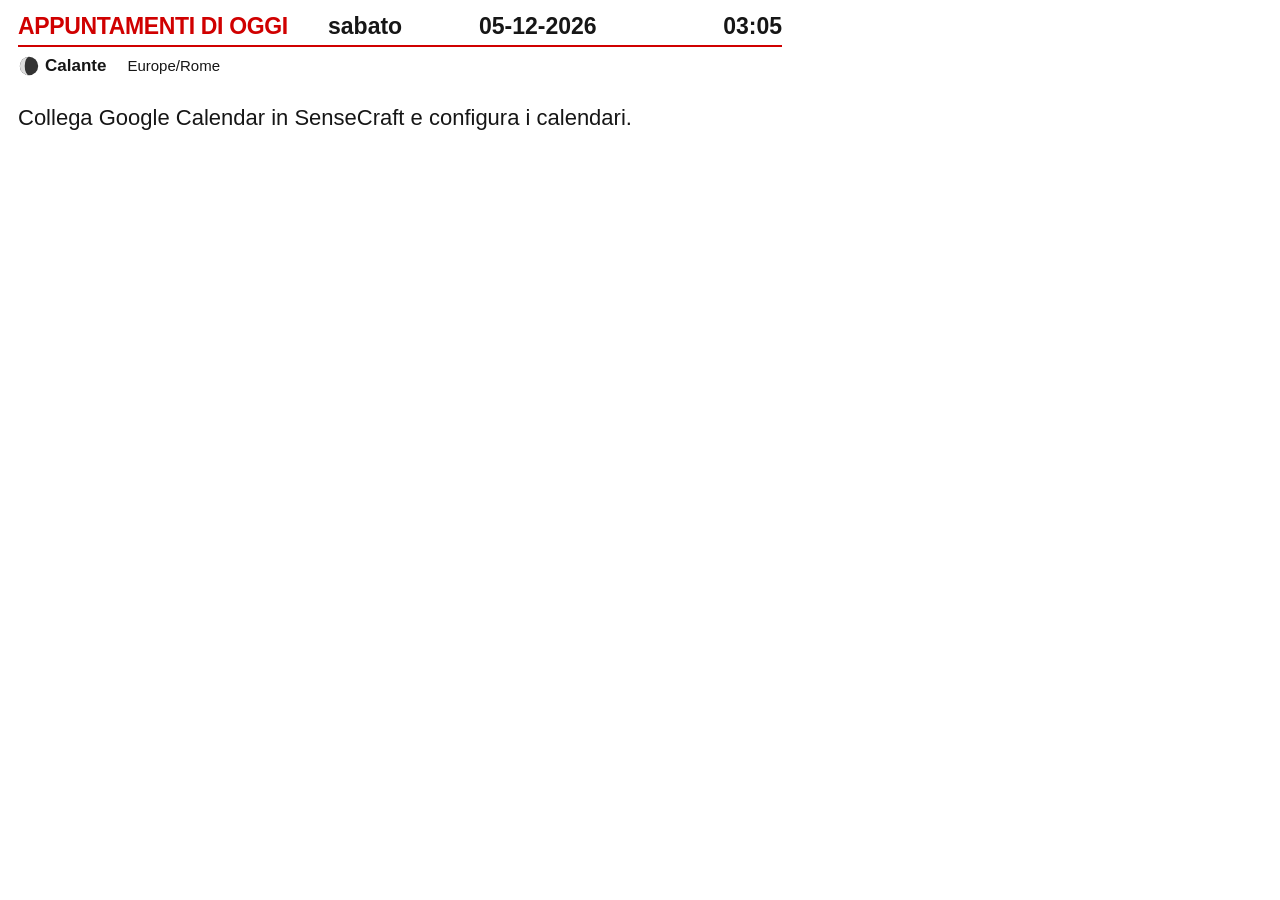
<file: templates/google-calendar-today/src/agenda.html>
<!doctype html>
<html lang="it"><head><meta charset="utf-8"><meta name="viewport" content="width=800,initial-scale=1">
<title>SenseCraft Agenda</title>
<style>
*{box-sizing:border-box}html,body{margin:0;width:800px;height:480px;overflow:hidden;font-family:Arial,Helvetica,sans-serif}body{--surface:#fff;--ink:#161616;--muted:#444;--accent:#d00000;background:var(--surface);color:var(--ink)}body.dark{--surface:#111;--ink:#fff;--muted:#ddd;--accent:#ff4444}
#art,#veil{position:absolute;inset:0;z-index:0;pointer-events:none}#art{background-size:800px 480px;background-repeat:no-repeat;background-position:center}#art.mockup{clip-path:polygon(600px 94px,800px 94px,800px 480px,0 480px,0 460px,600px 460px)}.dark #art{filter:invert(1) hue-rotate(180deg)}#veil{z-index:1;background:var(--surface)}
#head,#rows,#footer{position:absolute;z-index:2}#head{inset:0 18px auto;height:84px}.top{position:absolute;top:13px;height:30px;width:764px;display:flex;align-items:baseline;white-space:nowrap}.heading{font-size:23px;font-weight:700;color:var(--accent);width:310px;flex:none;letter-spacing:-.35px}.weekday{font-size:23px;font-weight:700;width:151px;flex:none}.date{font-size:23px;font-weight:700;flex:1}.clock{font-size:23px;font-weight:700;width:88px;text-align:right;flex:none}.rule{position:absolute;top:45px;width:764px;height:2px;background:var(--accent)}.sub{position:absolute;top:53px;left:0;height:25px;display:flex;align-items:center;gap:17px;font-size:17px;font-weight:600}.solar{display:inline-flex;align-items:center;gap:5px;white-space:nowrap}.solar svg{width:23px;height:23px;color:#ed8b00}.moon svg{width:22px;height:22px}.zone{font-size:15px;font-weight:400;margin-left:4px}.battery{position:absolute;right:0;top:51px;width:88px;height:26px;background:transparent;color:var(--ink);text-shadow:-1px 0 var(--surface),1px 0 var(--surface),0 -1px var(--surface),0 1px var(--surface)}.battery svg{position:absolute;left:2px;top:4px;width:25px;height:18px}.battery .level{position:absolute;right:0;top:0;width:57px;height:26px;line-height:26px;text-align:right;font-size:20px;font-weight:700}
#rows{left:18px;right:18px;top:88px;bottom:19px;overflow:hidden}.row{display:flex;align-items:center;height:44px;gap:10px;white-space:nowrap}.time{width:97px;flex:none;font-size:28px;font-weight:700;letter-spacing:-.4px;line-height:28px;display:flex;flex-direction:column;justify-content:center}.time .end{font-size:13px;font-weight:500;line-height:14px;letter-spacing:0;color:var(--muted)}.title{min-width:0;flex:1;overflow:hidden;white-space:nowrap;font-size:28px;font-weight:600;line-height:1.18;text-shadow:-1px 0 var(--surface),1px 0 var(--surface),0 -1px var(--surface),0 1px var(--surface)}.title.fade{mask-image:linear-gradient(to right,#000 calc(100% - 28px),transparent);-webkit-mask-image:linear-gradient(to right,#000 calc(100% - 28px),transparent)}.marker{flex:none;display:flex;align-items:center;justify-content:flex-end;gap:7px;padding-left:3px;font-size:24px;font-weight:700}.dot{width:16px;height:16px;border-radius:50%;display:inline-block;background:currentColor;border:1px solid var(--ink)}.marker{text-shadow:-1px 0 var(--surface),1px 0 var(--surface),0 -1px var(--surface),0 1px var(--surface)}.dark .marker{text-shadow:-1px 0 #fff,1px 0 #fff,0 -1px #fff,0 1px #fff}.section{display:flex;align-items:center;gap:13px;height:32px;padding-top:4px;font-size:19px;font-weight:700;color:var(--accent);white-space:nowrap}.section .daily-solar{margin-left:auto;display:flex;gap:13px;color:var(--muted);font-size:15px;font-weight:500}.section .solar svg{width:19px;height:19px}.empty{height:44px;display:flex;align-items:center;font-size:23px;font-weight:500;color:var(--muted)}#footer{left:18px;right:18px;bottom:3px;height:13px;line-height:13px;font-size:13px;color:var(--muted);text-align:right}.failure{font-size:22px;padding-top:15px;line-height:1.4;max-width:650px}
</style></head><body>
<div id="art"></div><div id="veil"></div>
<div id="head"><div class="top"><span class="heading" id="heading"></span><span class="weekday" id="weekday"></span><span class="date" id="date"></span><span class="clock" id="clock"></span></div><div class="rule"></div><div class="sub" id="sub"></div><div class="battery" id="battery" hidden><svg viewBox="0 0 30 20"><rect x="1" y="2" width="24" height="16" rx="2" fill="none" stroke="currentColor" stroke-width="2"/><path d="M26 7h3v6h-3" fill="currentColor"/></svg><span class="level" id="battery-level">—</span></div></div>
<div id="rows"></div><div id="footer"></div>
<script>
'use strict';
// The uploaded document contains no installer credentials or account records.
// The installation-specific configuration arrives only through the private hash.
const DEFAULTS={language:'it',timezone:'Europe/Rome',city:'Roma',latitude:41.9,longitude:12.5,showTimezone:true,showSunrise:true,showSunset:true,showMoon:true,showBattery:false,excludeBirthdays:true,markerMode:'initials_and_dot',backgroundMode:'automatic',cadence:'months',specialDates:true,theme:'white',mode:'light',autoDark:true,intensity:50,titleSize:28,minTitleSize:25,calendars:[],session_id:'',batteryBinding:null,hemisphere:'auto',carnivalRule:'shrove_tuesday'};
const STRINGS={it:{heading:'APPUNTAMENTI DI OGGI',today:'Oggi',tomorrow:'Domani',after:'Dopodomani',empty:'Nessun altro appuntamento oggi',none:'Nessun appuntamento nei prossimi giorni',allDay:'Giorno',waxing:'Crescente',waning:'Calante',newMoon:'Nuova',fullMoon:'Piena',more:'altri appuntamenti',connect:'Collega Google Calendar in SenseCraft e configura i calendari.',error:'Calendario non disponibile. Verifica il collegamento Google in SenseCraft.'},en:{heading:"TODAY’S APPOINTMENTS",today:'Today',tomorrow:'Tomorrow',after:'Day after tomorrow',empty:'No more appointments today',none:'No appointments in the next days',allDay:'All day',waxing:'Waxing',waning:'Waning',newMoon:'New',fullMoon:'Full',more:'more appointments',connect:'Connect Google Calendar in SenseCraft and configure calendars.',error:'Calendar unavailable. Check the Google connection in SenseCraft.'},fr:{heading:'RENDEZ-VOUS DU JOUR',today:"Aujourd’hui",tomorrow:'Demain',after:'Après-demain',empty:"Plus de rendez-vous aujourd’hui",none:'Aucun rendez-vous dans les prochains jours',allDay:'Journée',waxing:'Croissante',waning:'Décroissante',newMoon:'Nouvelle',fullMoon:'Pleine',more:'autres rendez-vous',connect:'Connectez Google Calendar dans SenseCraft et choisissez les agendas.',error:'Agenda indisponible. Vérifiez la connexion Google dans SenseCraft.'},de:{heading:'TERMINE HEUTE',today:'Heute',tomorrow:'Morgen',after:'Übermorgen',empty:'Keine weiteren Termine heute',none:'Keine Termine in den nächsten Tagen',allDay:'Ganztags',waxing:'Zunehmend',waning:'Abnehmend',newMoon:'Neumond',fullMoon:'Vollmond',more:'weitere Termine',connect:'Google Calendar in SenseCraft verbinden und Kalender auswählen.',error:'Kalender nicht verfügbar. Google-Verbindung in SenseCraft prüfen.'},es:{heading:'CITAS DE HOY',today:'Hoy',tomorrow:'Mañana',after:'Pasado mañana',empty:'No quedan citas hoy',none:'No hay citas en los próximos días',allDay:'Todo día',waxing:'Creciente',waning:'Menguante',newMoon:'Nueva',fullMoon:'Llena',more:'citas más',connect:'Conecta Google Calendar en SenseCraft y selecciona calendarios.',error:'Calendario no disponible. Comprueba la conexión Google en SenseCraft.'}};
const LOCALES={it:'it-IT',en:'en-GB',fr:'fr-FR',de:'de-DE',es:'es-ES'};
let config={...DEFAULTS};try{const p=new URLSearchParams(location.hash.slice(1));if(p.has('config'))config={...config,...JSON.parse(p.get('config'))};}catch{}
if(!STRINGS[config.language])config.language='it';const strings=STRINGS[config.language],locale=LOCALES[config.language];
config.intensity=Math.max(0,Math.min(100,Math.round(Number(config.intensity)||0)));
const assets=/* ASSET_MANIFEST */{};
const params=new URLSearchParams(location.search);const testing=params.get('synthetic')==='1';let now=testing&&params.has('at')?new Date(params.get('at')):new Date();if(isNaN(now))now=new Date();
function parts(date,options={}){return Object.fromEntries(new Intl.DateTimeFormat(locale,{timeZone:config.timezone,...options}).formatToParts(date).map(p=>[p.type,p.value]));}
function dayKey(date){const p=parts(date,{year:'numeric',month:'2-digit',day:'2-digit'});return `${p.year}-${p.month}-${p.day}`;}
function localClock(date){return new Intl.DateTimeFormat(locale,{timeZone:config.timezone,hour:'2-digit',minute:'2-digit',hourCycle:'h23'}).format(date);}
function weekday(date){return new Intl.DateTimeFormat(locale,{timeZone:config.timezone,weekday:'long'}).format(date);}
function dateLabel(date,year=true){const p=parts(date,{year:'numeric',month:'2-digit',day:'2-digit'});return `${p.day}-${p.month}${year?'-'+p.year:''}`;}
function civilWeekday(key){return new Intl.DateTimeFormat(locale,{timeZone:'UTC',weekday:'long'}).format(dayDate(key));}
function civilDateLabel(key){return key.slice(8,10)+'-'+key.slice(5,7);}
function dayDate(key){return new Date(key+'T12:00:00Z');}
function addDay(key,days){const d=dayDate(key);d.setUTCDate(d.getUTCDate()+days);return d.toISOString().slice(0,10);}
function easter(year){const a=year%19,b=Math.floor(year/100),c=year%100,d=Math.floor(b/4),e=b%4,f=Math.floor((b+8)/25),g=Math.floor((b-f+1)/3),h=(19*a+b-d-g+15)%30,i=Math.floor(c/4),k=c%4,l=(32+2*e+2*i-h-k)%7,m=Math.floor((a+11*h+22*l)/451),month=Math.floor((h+l-7*m+114)/31),day=(h+l-7*m+114)%31+1;return `${year}-${String(month).padStart(2,'0')}-${String(day).padStart(2,'0')}`;}
function selectedTheme(key){if(config.backgroundMode==='manual')return config.theme;const y=Number(key.slice(0,4)),m=Number(key.slice(5,7)),md=key.slice(5);if(config.specialDates){if(md==='01-06')return 'epiphany';if(md==='10-31')return 'halloween';if(['12-24','12-25','12-26'].includes(md))return 'christmas';if(key===easter(y))return 'easter';if(config.carnivalRule==='shrove_tuesday'&&key===addDay(easter(y),-47))return 'carnival';}if(config.cadence==='months')return `month-${String(m).padStart(2,'0')}`;let season=m>=3&&m<=5?'spring':m>=6&&m<=8?'summer':m>=9&&m<=11?'autumn':'winter';const south=config.hemisphere==='south'||(config.hemisphere==='auto'&&config.latitude<0);if(south)season={spring:'autumn',summer:'winter',autumn:'spring',winter:'summer'}[season];return season;}
function solarIcon(setting){return `<svg viewBox="0 0 28 28" aria-hidden="true"><path d="M2 21h24M4 25h20" fill="none" stroke="currentColor" stroke-width="2"/><path d="M7 19a7 7 0 0114 0" fill="currentColor"/><path d="M14 2v4M3 8l3 3M25 8l-3 3" stroke="currentColor" stroke-width="2"/><path d="M10 6l4 ${setting?'3':'-3'} 4 ${setting?'-3':'3'}" transform="translate(0,1)" fill="none" stroke="currentColor" stroke-width="1.5"/></svg>`;}
function moon(date){const age=((date.getTime()-Date.UTC(2000,0,6,18,14))/86400000%29.530588853+29.530588853)%29.530588853,p=age/29.530588853;const n=p<.03||p>.97,full=p>.47&&p<.53,label=n?strings.newMoon:full?strings.fullMoon:p<.5?strings.waxing:strings.waning;let svg;if(n)svg='<circle cx="12" cy="12" r="10" fill="#333"/>';else if(full)svg='<circle cx="12" cy="12" r="10" fill="#ddd" stroke="#555"/>';else{const wax=p<.5;const f=wax?p*2:(1-p)*2;svg='<circle cx="12" cy="12" r="10" fill="#333"/>';const transform=wax?'':' transform="translate(24,0) scale(-1,1)"';if(f<=.5)svg+=`<g${transform}><path d="M12 2a10 10 0 010 20a${Math.max(.2,10*(1-2*f))} 10 0 000-20" fill="#ddd"/></g>`;else svg+=`<g${transform}><path d="M12 2a10 10 0 010 20a${Math.max(.2,10*(2*f-1))} 10 0 010-20" fill="#ddd"/></g>`;}return {label,svg:`<svg viewBox="0 0 24 24" aria-hidden="true">${svg}</svg>`,age,phase:p};}
let weather=null;function solarFor(key){if(!weather?.daily?.time)return null;const i=weather.daily.time.indexOf(key);if(i<0)return null;const parse=t=>typeof t==='string'&&/^\d{4}-\d{2}-\d{2}T\d{2}:\d{2}/.test(t)?t.slice(11,16):null;return {rise:parse(weather.daily.sunrise[i]),set:parse(weather.daily.sunset[i])};}
function solarNodes(key){const s=solarFor(key);if(!s)return '';return (config.showSunrise&&s.rise?`<span class="solar">${solarIcon(false)}${s.rise}</span>`:'')+(config.showSunset&&s.set?`<span class="solar">${solarIcon(true)}${s.set}</span>`:'');}
function head(){const key=dayKey(now);document.documentElement.lang=config.language;document.getElementById('heading').textContent=strings.heading;document.getElementById('weekday').textContent=weekday(now);document.getElementById('date').textContent=dateLabel(now);document.getElementById('clock').textContent=localClock(now);const sub=document.getElementById('sub');sub.innerHTML=solarNodes(key);if(config.showMoon){const m=moon(dayDate(key));const node=document.createElement('span');node.className='solar moon';node.innerHTML=m.svg;const label=document.createElement('span');label.textContent=m.label;node.append(label);sub.append(node);}if(config.showTimezone){const node=document.createElement('span');node.className='zone';node.textContent=config.timezone;sub.append(node);}document.getElementById('battery').hidden=!config.showBattery;}
function decoration(){const key=dayKey(now),s=solarFor(key),time=localClock(now);const manualMode=config.mode;const night=config.autoDark?(s?.rise&&s?.set?time<s.rise||time>=s.set:manualMode==='dark'):manualMode==='dark';document.body.classList.toggle('dark',!!night);const theme=selectedTheme(key),asset=assets[theme];const art=document.getElementById('art');art.style.backgroundImage=asset?`url(${JSON.stringify(night&&asset.darkUrl?asset.darkUrl:asset.url)})`:'none';art.classList.toggle('mockup',(night&&asset?.darkUrl?(asset.darkMockup??asset.mockup):asset?.mockup)===true);art.style.filter=night&&asset?.darkUrl?'none':'';document.getElementById('veil').style.opacity=String(1-config.intensity/100);document.body.dataset.theme=theme;document.body.dataset.mode=night?'dark':'light';}
function eventDates(e){const today=dayKey(now);if(e.start?.dateTime){const start=new Date(e.start.dateTime),end=e.end?.dateTime?new Date(e.end.dateTime):start;if(isNaN(start)||isNaN(end))return null;return {key:dayKey(start)<today&&end>now?today:dayKey(start),expired:end<=now};}const start=e.start?.date;if(!start)return null;const end=e.end?.date||addDay(start,1);return {key:start<today&&end>today?today:start,expired:end<=today};}
function normalize(events){const today=dayKey(now),selected=new Map(config.calendars.map(c=>[c.id,c]));const seen=new Set();return events.filter(e=>{if(!selected.has(e.calendarId)||e.status==='cancelled')return false;const id=e.calendarId+'|'+e.id+'|'+(e.start?.dateTime||e.start?.date);if(seen.has(id))return false;seen.add(id);if(config.excludeBirthdays&&!e.start?.dateTime&&/(birthday|compleanno|anniversaire|geburtstag|cumplea[nñ]os)/i.test(e.summary||''))return false;const d=eventDates(e);return !!d&&!d.expired&&d.key>=today;}).map(e=>({...e,key:eventDates(e).key,calendar:selected.get(e.calendarId)})).sort((a,b)=>a.key.localeCompare(b.key)||(!a.start.dateTime?-1:!b.start.dateTime?1:new Date(a.start.dateTime)-new Date(b.start.dateTime))||String(a.summary||'').localeCompare(String(b.summary||'')));}

function row(e){const n=document.createElement('div');n.className='row';const t=document.createElement('span');t.className='time';const start=document.createElement('span');start.textContent=e.start.dateTime?localClock(new Date(e.start.dateTime)):strings.allDay;t.append(start);if(e.start.dateTime&&e.end?.dateTime){const end=document.createElement('span');end.className='end';end.textContent=localClock(new Date(e.end.dateTime));t.append(end);}if(!e.start.dateTime)t.style.fontSize='20px';const title=document.createElement('span');title.className='title';title.textContent=e.summary||'—';n.append(t,title);const mode=config.markerMode;if(mode!=='none'){const marker=document.createElement('span');marker.className='marker';marker.style.color=e.calendar.color;if(mode!=='dot_only'){const initials=document.createElement('span');initials.textContent=e.calendar.initials;marker.append(initials);}if(mode!=='initials_only'){const dot=document.createElement('span');dot.className='dot';marker.append(dot);}n.append(marker);}return n;}
function fitTitles(){const canvas=document.createElement('canvas'),ctx=canvas.getContext('2d');document.querySelectorAll('.title').forEach(t=>{let size=config.titleSize;const width=t.clientWidth;ctx.font=`600 ${size}px Arial`;while(size>config.minTitleSize&&ctx.measureText(t.textContent).width>width){size-=1;ctx.font=`600 ${size}px Arial`;}t.style.fontSize=size+'px';t.classList.toggle('fade',ctx.measureText(t.textContent).width>width);});}
function renderEvents(events){const list=normalize(events),today=dayKey(now),host=document.getElementById('rows');host.replaceChildren();const capacity=host.clientHeight;let height=0,count=0;const append=n=>{host.append(n);const h=n.getBoundingClientRect().height;if(height+h>capacity){n.remove();return false;}height+=h;return true;};const todayEvents=list.filter(e=>e.key===today);if(!todayEvents.length){const empty=document.createElement('div');empty.className='empty';empty.textContent=strings.empty;append(empty);}let previous=today;for(let i=0;i<list.length;i++){const e=list[i];if(e.key!==previous){if(height+32+44>capacity)break;const section=document.createElement('div');section.className='section';const days=Math.round((dayDate(e.key)-dayDate(today))/86400000),label=document.createElement('span');const prefix=days===1?strings.tomorrow+' · ':days===2?strings.after+' · ':'';label.textContent=prefix+civilWeekday(e.key)+' '+civilDateLabel(e.key);section.append(label);const solar=document.createElement('span');solar.className='daily-solar';solar.innerHTML=solarNodes(e.key);section.append(solar);append(section);previous=e.key;}if(!append(row(e)))break;count++;}fitTitles();document.getElementById('footer').textContent=list.length>count?`+${list.length-count} ${strings.more}`:'';}
function syntheticEvents(){const key=dayKey(now),c=config.calendars.length?config.calendars:[{id:'synthetic-one',initials:'AA',color:'#d32f2f'},{id:'synthetic-two',initials:'BB',color:'#1565c0'},{id:'synthetic-three',initials:'CC',color:'#2e7d32'}];config.calendars=c;const times=[['09:00','Riunione di pianificazione del progetto con tutti i responsabili e verifica delle dipendenze tra le attività'],['11:30','Visita di controllo'],['16:00','Revisione completa dei documenti tecnici e delle modifiche concordate con il gruppo di lavoro']];const rows=times.map(([time,summary],i)=>({id:'synthetic-'+i,calendarId:c[i%c.length].id,summary,start:{dateTime:key+'T'+time+':00+01:00'},status:'confirmed'}));for(let d=1;d<=3;d++){const k=addDay(key,d);rows.push({id:'future-'+d,calendarId:c[d%c.length].id,summary:d===1?'Incontro per la definizione dei requisiti e la pianificazione delle attività del prossimo trimestre':'Sopralluogo e coordinamento delle attività',start:{dateTime:k+'T10:00:00+01:00'},status:'confirmed'});}return rows;}
function batteryPercentage(value){return value===null||value===undefined||typeof value==='boolean'||value===''||!Number.isFinite(Number(value))||Number(value)<0||Number(value)>100?'—':Math.round(Number(value))+'%';}
async function readBattery(){if(!config.showBattery||!config.batteryBinding)return null;const b=config.batteryBinding;const id=typeof b.deviceId==='number'?b.deviceId:typeof b.deviceId==='string'&&/^\d+$/.test(b.deviceId)?Number(b.deviceId):NaN;if(!Number.isSafeInteger(id)||id<=0||typeof b.apiKey!=='string'||!b.apiKey)return null;try{const r=await fetch('https://sensecraft-hmi-api.seeed.cc/api/v1/user/device/iot_data/'+id,{credentials:'omit',headers:{'api-key':b.apiKey}});if(!r.ok)return null;const v=await r.json();return v.code===200?v.result?.battery?.level:null;}catch{return null;}}
async function load(){head();decoration();const today=dayKey(now);const weatherUrl=new URL('https://api.open-meteo.com/v1/forecast');for(const [k,v] of Object.entries({latitude:config.latitude,longitude:config.longitude,daily:'sunrise,sunset',timezone:config.timezone,forecast_days:16}))weatherUrl.searchParams.set(k,String(v));const w=testing?Promise.resolve({daily:{time:Array.from({length:4},(_,i)=>addDay(today,i)),sunrise:Array.from({length:4},(_,i)=>addDay(today,i)+'T07:10'),sunset:Array.from({length:4},(_,i)=>addDay(today,i)+'T18:45')}}):fetch(weatherUrl,{credentials:'omit'}).then(r=>{if(!r.ok)throw Error('weather');return r.json();}).catch(()=>null);let ev;if(testing)ev=Promise.resolve(syntheticEvents());else if(!config.session_id||config.session_id==='***'||!config.calendars.length)ev=Promise.reject(Error('connect'));else{const u=new URL('https://sensecraft-hmi-api.seeed.cc/api/v2/calendar/events');for(const [k,v] of Object.entries({session_id:config.session_id,calendar_ids:config.calendars.map(c=>c.id).join(','),type:2,time_zone:config.timezone}))u.searchParams.set(k,String(v));ev=fetch(u,{credentials:'omit'}).then(r=>{if(!r.ok)throw Error('events');return r.json();}).then(v=>{if(v.code!==200||!Array.isArray(v.result?.events))throw Error('events');return v.result.events;});}const b=testing?Promise.resolve(78):readBattery();const [wp,ep,bp]=await Promise.allSettled([w,ev,b]);document.getElementById('battery-level').textContent=batteryPercentage(bp.status==='fulfilled'?bp.value:null);weather=wp.status==='fulfilled'?wp.value:null;head();decoration();if(ep.status==='fulfilled')renderEvents(ep.value);else{const node=document.createElement('div');node.className='failure';node.textContent=ep.reason?.message==='connect'?strings.connect:strings.error;document.getElementById('rows').replaceChildren(node);}window.agendaReady=true;}
load();
</script></body></html>
</file>
